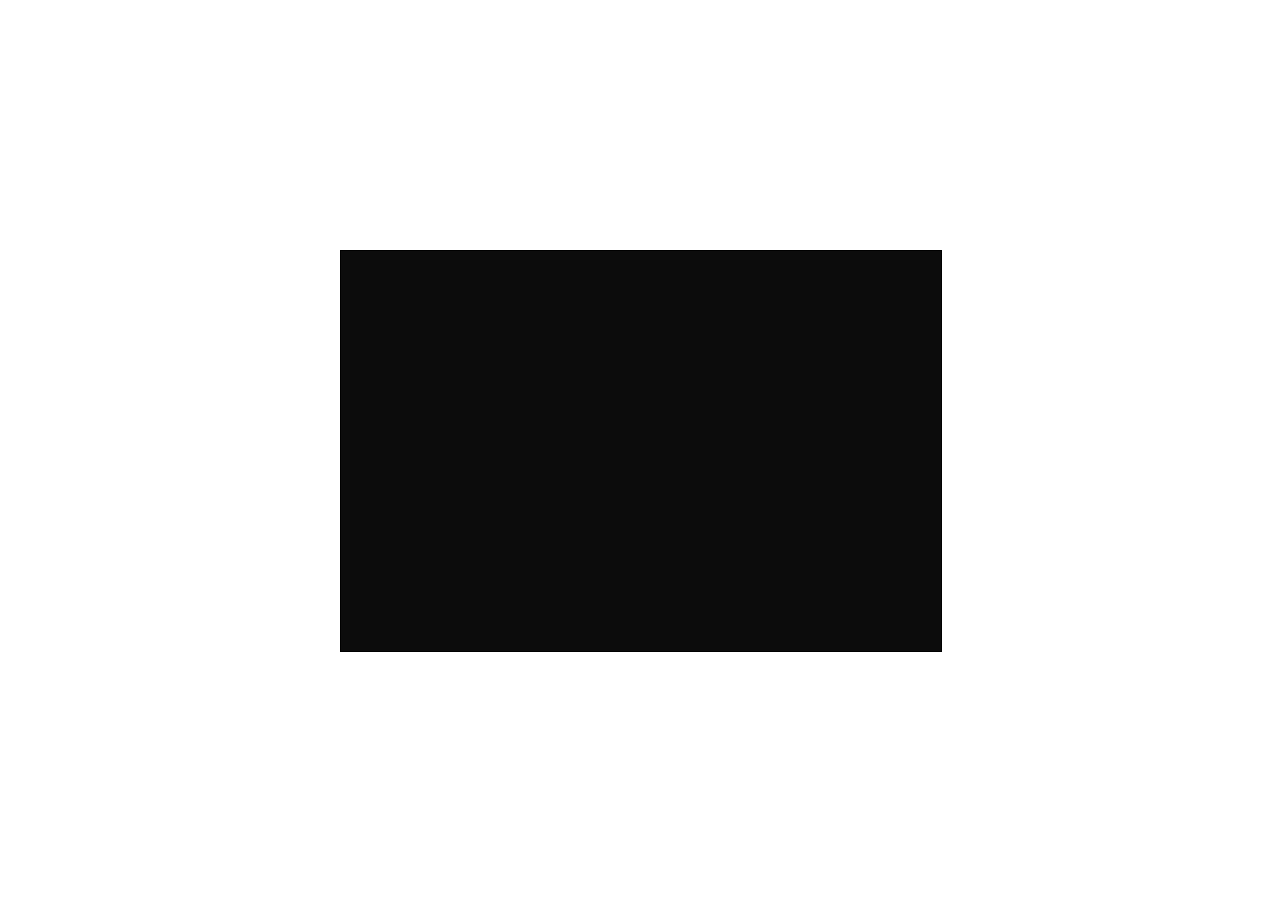
<file: index.html>
<!DOCTYPE html>
<html lang="en">
<head>
  <meta charset="UTF-8">
  <meta http-equiv="X-UA-Compatible" content="IE=edge">
  <meta name="viewport" content="width=device-width, initial-scale=1.0">
  <link rel="shortcut icon" href="./favicon.ico">
  <title>RPS BATTLE</title>
  <!-- /フォント -->
  <link rel="preconnect" href="https://fonts.googleapis.com">
  <link rel="preconnect" href="https://fonts.gstatic.com" crossorigin>
  <link href="https://fonts.googleapis.com/css2?family=M+PLUS+1p:wght@500&display=swap" rel="stylesheet">

  <link rel="stylesheet" href="./css/reset.css">
  <link rel="stylesheet" href="./css/style.css">

</head>
<body>
  <main>
    <!-- canvasの描画 -->
    <div id="canvas-wrap">
      <canvas class="canvas" width="600" height="400" style="border:1px solid #000000;"></canvas>
      <canvas class="canvas" width="600" height="400" style="border:1px solid #000000;"></canvas>
      <canvas class="canvas" width="600" height="400" style="border:1px solid #000000;"></canvas>
      <canvas class="canvas" width="600" height="400" style="border:1px solid #000000;"></canvas>
      <canvas class="canvas" width="600" height="400" style="border:1px solid #000000;"></canvas>
      <canvas class="canvas" width="600" height="400" style="border:1px solid #000000;"></canvas>
    </div>

  <script src="https://cdnjs.cloudflare.com/ajax/libs/gsap/3.11.5/gsap.min.js"></script>
  <script src="./js/constants.js"></script>
  <script src="./js/charAnime.js"></script>
  <script src="./js/startanimation.js"></script>
  <script src="./js/RPS.js"></script>
  </main>
</body>
</html>
</file>
<file: css/style.css>
#canvas-wrap{
    width: 600px;
    height:400px;
    max-width: 100%;
    padding: 0;
    box-sizing: content-box;
    position:absolute;
    top: 50%;
    left: 50%;
    translate: -50% -50%;
}

.canvas_warp:before{
    content:"";
    display: block;
    padding-top: 50%;
}
.canvas{
    position: absolute;
    left:0;
    top:0;
    border: 0;
    max-width:100%;
    box-sizing: content-box;
    padding: 0;
    margin: 0;
}

.main{
    height: 100vh;
    position: relative;
}

body {
    display: flex;
    align-items: center;
    justify-content: space-around;
    min-height: 100vh;
    flex-direction: column;
}
</file>
